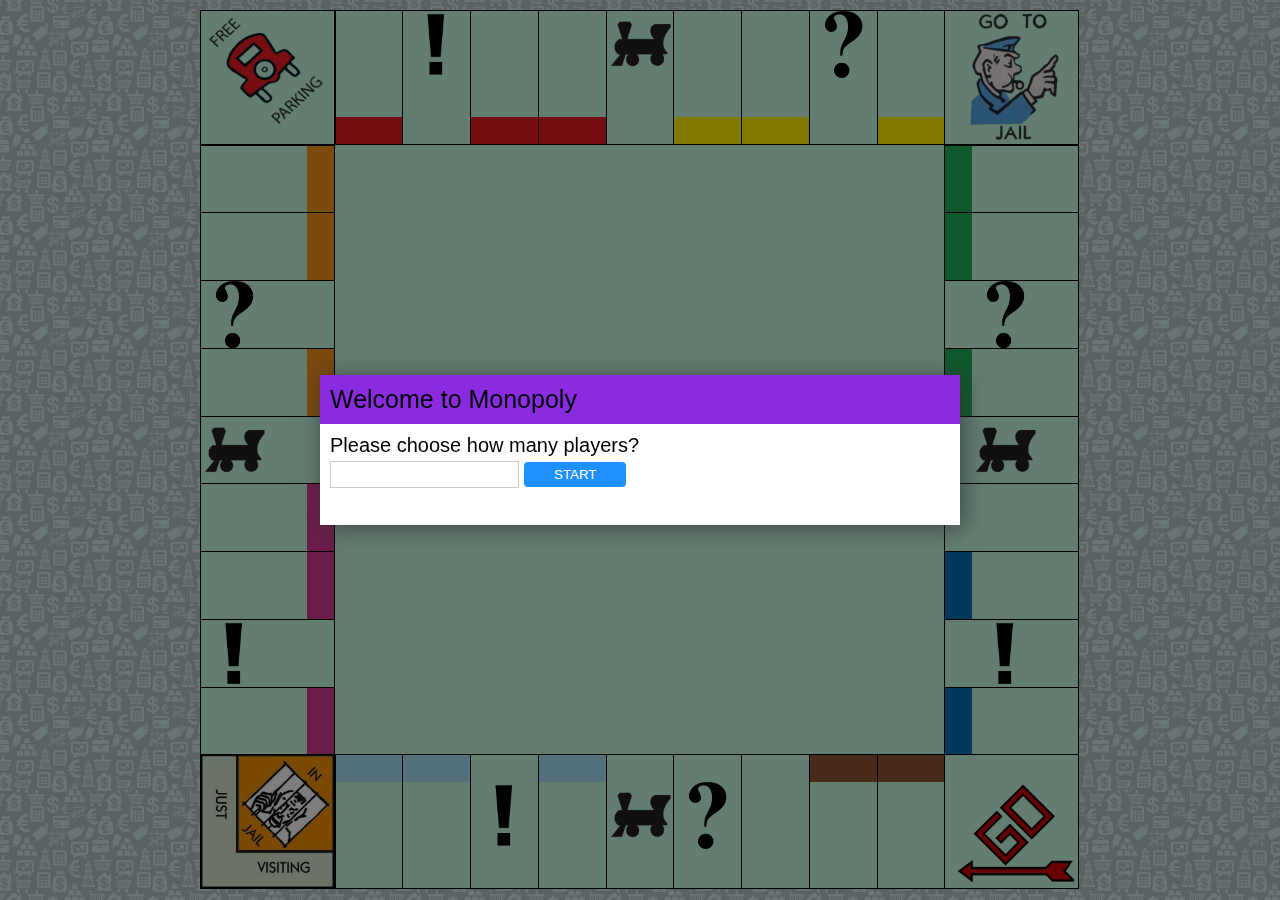
<file: Monopoly/index.html>
<!DOCTYPE html>
<html xmlns="http://www.w3.org/1999/xhtml">
	<head>
		<meta charset="UTF-8">
		<title>Monopoly</title>
		<link href='https://fonts.googleapis.com/css?family=Roboto+Mono' rel='stylesheet' type='text/css'>
		<link rel="stylesheet" href="./css/monopoly.css">
        <link rel="stylesheet" href="./css/common.css">
		<script src="https://code.jquery.com/jquery-2.1.4.min.js" type="text/javascript"></script>
		<script src="./js/monopoly.js" type="text/javascript"></script>
		
	</head>
	<body>
            <div id="scorePlayers"></div>
        <div class="board">

                <div id="cell21" class="top left corner game cell free-parking"><div class="content"></div></div>
                <div id="cell22" class="top game cell available property" data-group="group5"><div class="content"></div><div class="title"></div></div>
                <div id="cell23" class="top game cell community"><div class="content"></div><div class="title"></div></div>
                <div id="cell24" class="top game cell available property" data-group="group5"><div class="content"></div><div class="title"></div></div>
                <div id="cell25" class="top game cell available property" data-group="group5"><div class="content"></div><div class="title"></div></div>
                <div id="cell26" class="top game cell available property" data-group="rail"><div class="content"></div><div class="title"></div></div>
                <div id="cell27" class="top game cell available property" data-group="group6"><div class="content"></div><div class="title"></div></div>
                <div id="cell28" class="top game cell available property" data-group="group6"><div class="content"></div><div class="title"></div></div>
                <div id="cell29" class="top game cell chance"><div class="content"></div><div class="title"></div></div>
                <div id="cell30" class="top game cell available property" data-group="group6"><div class="content"></div><div class="title"></div></div>
                <div id="cell31" class="top right corner game cell go-to-jail"><div class="content"></div></div>
                
                <div id="cell20" class="game cell left available property" data-group="group4"><div class="content"></div><div class="title"></div></div>
                <div class="cell"></div>
                <div class="cell"></div>
                <div class="cell"></div>
                <div class="cell"></div>
                <div class="cell"></div>
                <div class="cell"></div>
                <div class="cell"></div>
                <div class="cell"></div>
                <div class="cell"></div>
                <div id="cell32" class="game cell right available property" data-group="group7"><div class="title"></div><div class="content"></div></div>
                <div id="cell19" class="game cell left available property" data-group="group4"><div class="content"></div><div class="title"></div></div>
                <div class="cell"></div>
                <div class="cell"></div>
                <div class="cell"></div>
                <div class="cell"></div>
                <div class="cell"></div>
                <div class="cell"></div>
                <div class="cell"></div>
                <div class="cell"></div>
                <div class="cell"></div>
                <div id="cell33" class="game cell right available property" data-group="group7"><div class="title"></div><div class="content"></div></div>
                <div id="cell18" class="game cell left chance"><div class="content"></div><div class="title"></div></div>
                <div class="cell"></div>
                <div class="cell"></div>
                <div class="cell"></div>
                <div class="cell"></div>
                <div class="cell"></div>
                <div class="cell"></div>
                <div class="cell"></div>
                <div class="cell"></div>
                <div class="cell"></div>
                <div id="cell34" class="game cell right chance"><div class="title"></div><div class="content"></div></div>
                <div id="cell17" class="game cell left available property" data-group="group4"><div class="content"></div><div class="title"></div></div>
                <div class="cell"></div>
                <div class="cell"></div>
                <div class="cell"></div>
                <div class="cell"></div>
                <div class="cell"></div>
                <div class="cell"></div>
                <div class="cell"></div>
                <div class="cell"></div>
                <div class="cell"></div>
                <div id="cell35" class="game cell right available property" data-group="group7"><div class="title"></div><div class="content"></div></div>
                <div id="cell16" class="game cell left available property" data-group="rail"><div class="content"></div><div class="title"></div></div>
                <div class="cell"></div>
                <div class="cell"></div>
                <div class="cell"></div>
                <div id="dice1" class="cell dice clickable shadowed">
                        <div class="dice-dot num2 num3 num4 num5 num6"></div>
                        <div class="dice-dot right num4 num5 num6"></div><br />
                        <div class="dice-dot num6"></div>
                        <div class="dice-dot num1 num5 num3"></div>
                        <div class="dice-dot num6"></div><br />
                        <div class="dice-dot num4 num5 num6"></div>
                        <div class="dice-dot num2 num3 num4 num5 num6 right"></div>
                </div>
                <div class="cell"></div>
                <div id="dice2" class="cell dice clickable shadowed">
                        <div class="dice-dot num2 num3 num4 num5 num6"></div>
                        <div class="dice-dot right num4 num5 num6"></div><br />
                        <div class="dice-dot num6"></div>
                        <div class="dice-dot num1 num5 num3"></div>
                        <div class="dice-dot num6"></div><br />
                        <div class="dice-dot num4 num5 num6"></div>
                        <div class="dice-dot num2 num3 num4 num5 num6 right"></div>
                </div>
                <div class="cell"></div>
                <div class="cell"></div>
                <div class="cell"></div>
                <div id="cell36" class="game cell right available property" data-group="rail"><div class="title"></div><div class="content"></div></div>
                <div id="cell15" class="game cell left available property"  data-group="group3"><div class="content"></div><div class="title"></div></div>
                <div class="cell"></div>
                <div class="cell"></div>
                <div class="cell"></div>
                <div class="cell"></div>
                <div class="cell"></div>
                <div class="cell"></div>
                <div class="cell"></div>
                <div class="cell"></div>
                <div class="cell"></div>
                <div id="cell37" class="game cell right"><div class="title"></div><div class="content"></div></div>
                <div id="cell14" class="game cell left available property"  data-group="group3"><div class="content"></div><div class="title"></div></div>
                <div class="cell"></div>
                <div class="cell"></div>
                <div class="cell"></div>
                <div class="cell"></div>
                <div class="cell"></div>
                <div class="cell"></div>
                <div class="cell"></div>
                <div class="cell"></div>
                <div class="cell"></div>
                <div id="cell38" class="game cell right available property" data-group="group8"><div class="title"></div><div class="content"></div></div>
                <div id="cell13" class="game cell left community"><div class="content"></div><div class="title"></div></div>
                <div class="cell"></div>
                <div class="cell"></div>
                <div class="cell"></div>
                <div class="cell"></div>
                <div class="cell"></div>
                <div class="cell"></div>
                <div class="cell"></div>
                <div class="cell"></div>
                <div class="cell"></div>
                <div id="cell39" class="game cell right community"><div class="title"></div><div class="content"></div></div>
                <div id="cell12" class="game cell left available property" data-group="group3"><div class="content"></div><div class="title"></div></div>
                <div class="cell"></div>
                <div class="cell"></div>
                <div class="cell"></div>
                <div class="cell"></div>
                <div class="cell"></div>
                <div class="cell"></div>
                <div class="cell"></div>
                <div class="cell"></div>
                <div class="cell"></div>
                <div id="cell40" class="game cell right available property" data-group="group8"><div class="title"></div><div class="content"></div></div>

                <div id="cell11" class="bottom left corner game cell in-jail"><div class="content"></div></div>
                <div id="cell10" class="bottom game cell available property" data-group="group2"><div class="title"></div><div class="content"></div></div>
                <div id="cell9" class="bottom game cell available property" data-group="group2"><div class="title"></div><div class="content"></div></div>
                <div id="cell8" class="bottom game cell community"><div class="title"></div><div class="content"></div></div>
                <div id="cell7" class="bottom game cell available property" data-group="group2"><div class="title"></div><div class="content"></div></div>
                <div id="cell6" class="bottom game cell available property" data-group="rail"><div class="title"></div><div class="content"></div></div>
                <div id="cell5" class="bottom game cell chance"><div class="title"></div><div class="content"></div></div>
                <div id="cell4" class="bottom game cell "><div class="title"></div><div class="content"></div></div>
                <div id="cell3" class="bottom game cell available property" data-group="group1"><div class="title"></div><div class="content"></div></div>
                <div id="cell2" class="bottom game cell available property" data-group="group1"><div class="title"></div><div class="content"></div></div>
                <div id="cell1" class="bottom right corner game cell go"><div class="content"></div></div>


        </section>
        <section class="hidden templates" style="display:none;" >

                
        </section>
        <div class="popup-lightbox" style="display:none;">
                <div class="middle-center shadowed popup">
                        <div id="intro" class="popup-page" style="display:none;">
                                <div class="popup-title">Welcome to Monopoly</div>
                                <div class="popup-content">Please choose how many players?<br /><input id="num-of-players" type="text"><button class="clickable">START</button><br>
                                <div class="invalid-error" >Number of players must be between 1 and 4</div></div>
                        </div>
                        <div id="buy" class="popup-page" style="display:none;">
                                <div class="popup-title">This cell is available for sale!</div>
                                <div class="popup-content">Do you want to buy it for <span class="cell-price"> </span>?<br />
                                <button id="yes" class="clickable" >YES</button>
                                <button id="no" class="clickable" >NO</button><br>
                                <div class="invalid-error" >You don't have enough money...</div></div>
                                </div>
                       
                        <div id="jail" class="popup-page" style="display:none;">
                                <div class="popup-title">Go to Jail!</div>
                                <div class="popup-content">You miss 3 turns<br />
                                         <button id="ok" class="clickable">Bummer</button>
                                </div>
                        </div>
                        <div id="pay" class="popup-page" style="display:none;">
                                <div class="popup-title">Pay up</div>
                                <div class="popup-content">This property belongs to <span id="player-placeholder"></span><br>
                                        You should pay him <span id="amount-placeholder"></span><br />
                                        <button id="ok" class="clickable">:-(</button>
                                </div>
                        </div>
                        <div id="chance" class="popup-page" style="display:none;">
                                <div class="popup-title"></div>
                                <div class="popup-content">
                                        <div id="text-placeholder"></div>
                                        <button id="ok" class="clickable">OK</button>
                                </div>
                        </div>
                        <div id="community" class="popup-page" style="display:none;">
                                <div class="popup-title"></div>
                                <div class="popup-content">
                                        <div id="text-placeholder"></div>
                                        <button id="ok" class="clickable">OK</button>
                                </div>
                        </div>
                         <div id="broke" class="popup-page" style="display:none;">
                                <div class="popup-title"></div>
                                <div class="popup-content">
                                        <div id="text-placeholder">You are broke...</div>
                                        <button id="ok" class="clickable">:-(</button>
                                </div>
                        </div>                       

                </div>
        </div>
        </div>
</html>
</file>
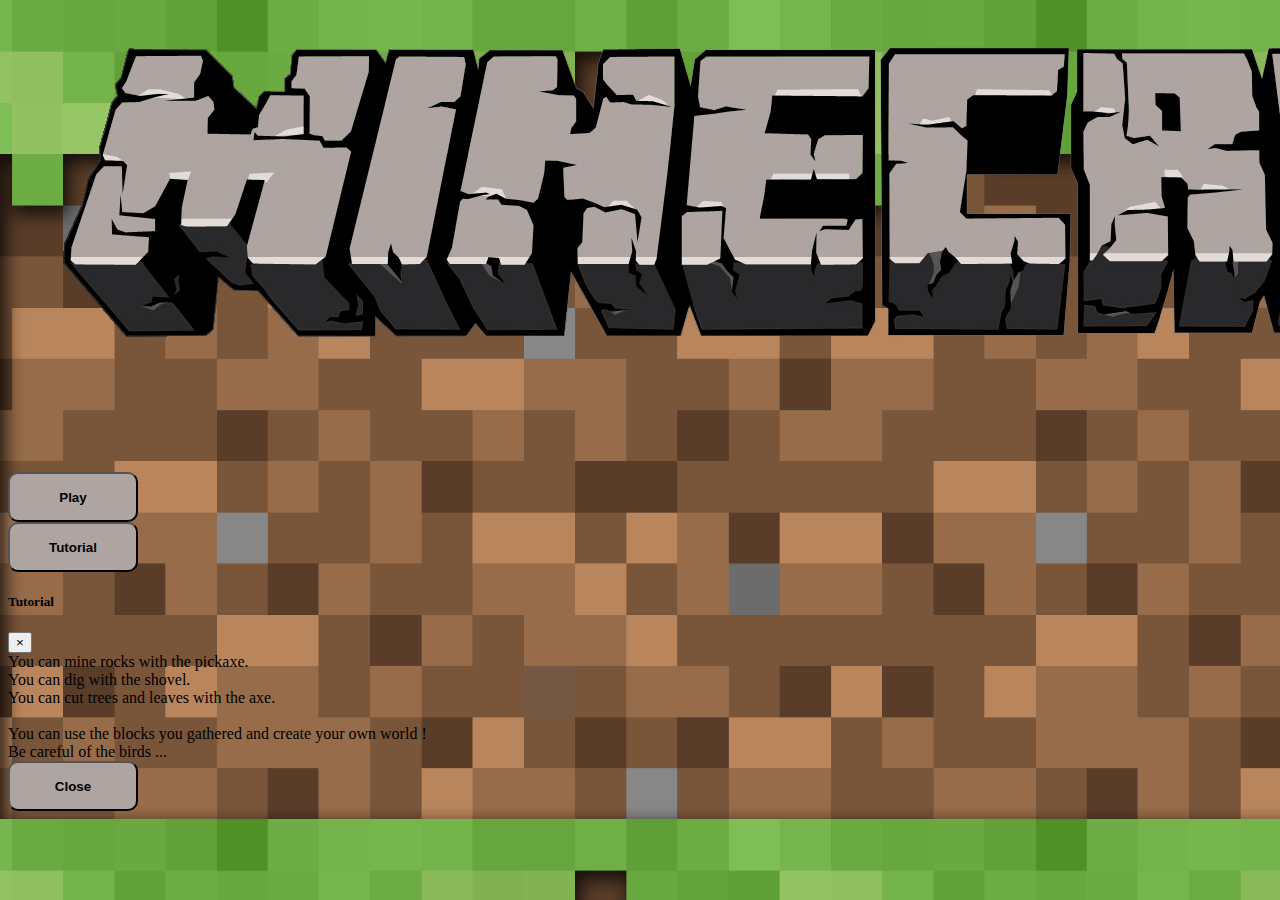
<file: MyCraft/index.html>
<!DOCTYPE html>
<html>
	<head>
		<meta charset="UTF-8">
		<meta http-equiv="X-UA-Compatible" content="IE=edge,chrome=1">
		<meta name="viewport" content="width=device-width,initial-scale=1">

		<title>MyCraft - Mickael &amp; Sarah</title>
		<meta name="author" content="Mickael Alliel & Sarah Fremond">
		<meta name="description" content="2D Minecraft">

		<link rel="shortcut icon" href="/images/favicon.png">

		<script src="https://code.jquery.com/jquery-3.2.1.slim.min.js" integrity="sha384-KJ3o2DKtIkvYIK3UENzmM7KCkRr/rE9/Qpg6aAZGJwFDMVNA/GpGFF93hXpG5KkN" crossorigin="anonymous"></script>
		<script src="https://cdnjs.cloudflare.com/ajax/libs/popper.js/1.12.3/umd/popper.min.js" integrity="sha384-vFJXuSJphROIrBnz7yo7oB41mKfc8JzQZiCq4NCceLEaO4IHwicKwpJf9c9IpFgh" crossorigin="anonymous"></script>
		<script src="https://maxcdn.bootstrapcdn.com/bootstrap/4.0.0-beta.2/js/bootstrap.min.js" integrity="sha384-alpBpkh1PFOepccYVYDB4do5UnbKysX5WZXm3XxPqe5iKTfUKjNkCk9SaVuEZflJ" crossorigin="anonymous"></script>

		<link rel="stylesheet" href="https://maxcdn.bootstrapcdn.com/bootstrap/4.0.0-beta.2/css/bootstrap.min.css" integrity="sha384-PsH8R72JQ3SOdhVi3uxftmaW6Vc51MKb0q5P2rRUpPvrszuE4W1povHYgTpBfshb" crossorigin="anonymous">

		<link rel="stylesheet" href="css/menu.css" type="text/css">
	</head>
	<body class="backImage">

		<div class="container-fluid">
			<div class="row">
				<div class="col"><img class="img-fluid" src="./images/logo.png"></div>
			</div>
			<div class="row justify-content-center">
				<div class="col-2"><a href="game.html"><button class="btn">Play</button></a></div>
				<div class="col-2"><button class="btn" data-toggle="modal" data-target="#TutorialModal">Tutorial</button></div>
			</div>
		</div>


<!-- Modal -->
<div class="modal fade" id="TutorialModal" tabindex="-1" role="dialog" aria-labelledby="exampleModalLabel" aria-hidden="true">
  <div class="modal-dialog" role="document">
    <div class="modal-content">
      <div class="modal-header">
        <h5 class="modal-title" id="exampleModalLabel">Tutorial</h5>
        <button type="button" class="close" data-dismiss="modal" aria-label="Close">
          <span aria-hidden="true">&times;</span>
        </button>
      </div>
      <div class="modal-body">
        You can mine rocks with the pickaxe.
        <br/>
        You can dig with the shovel.
        <br/>
        You can cut trees and leaves with the axe.
        <br/>
        <br/>
        You can use the blocks you gathered and create your own world !
        <br/>
        Be careful of the birds ...
      </div>
      <div class="modal-footer">
        <button type="button" class="btn btn-secondary" data-dismiss="modal">Close</button>
      </div>
    </div>
  </div>
</div>
		
	</body>
</html>
</file>
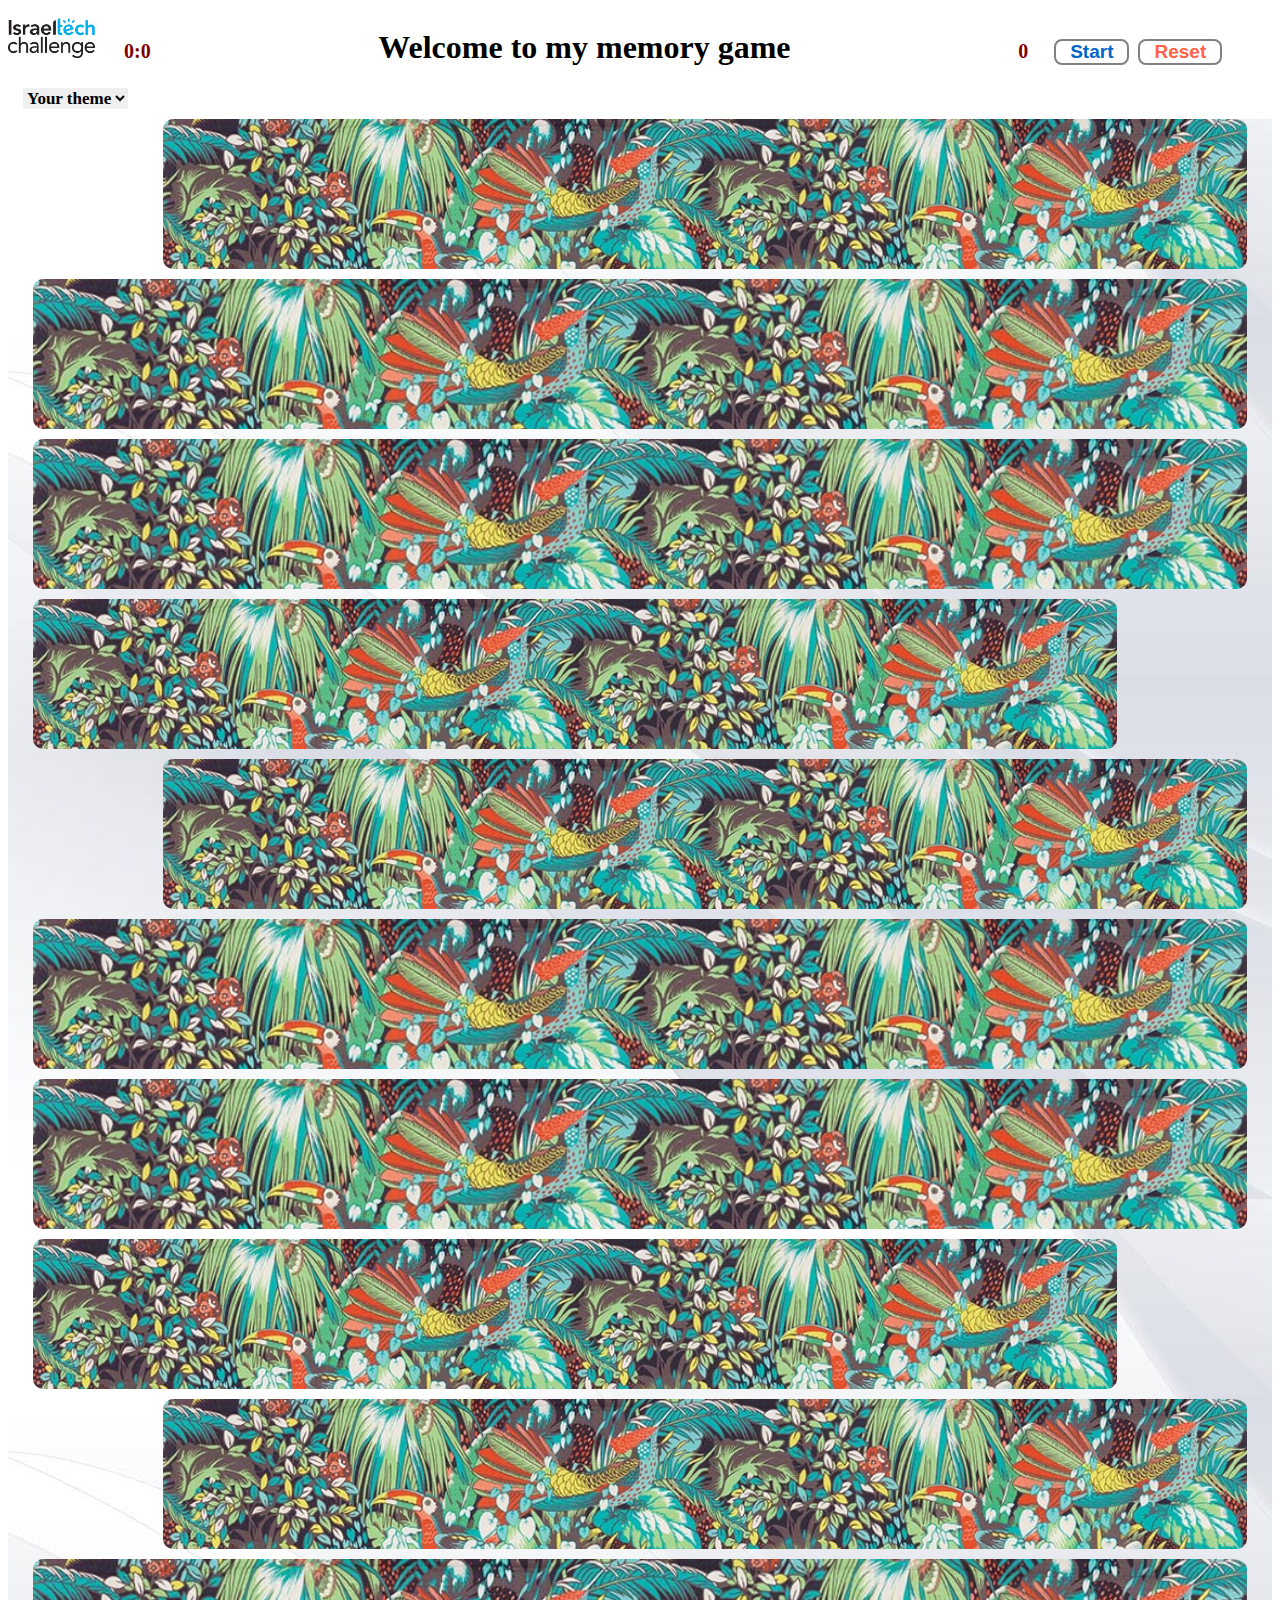
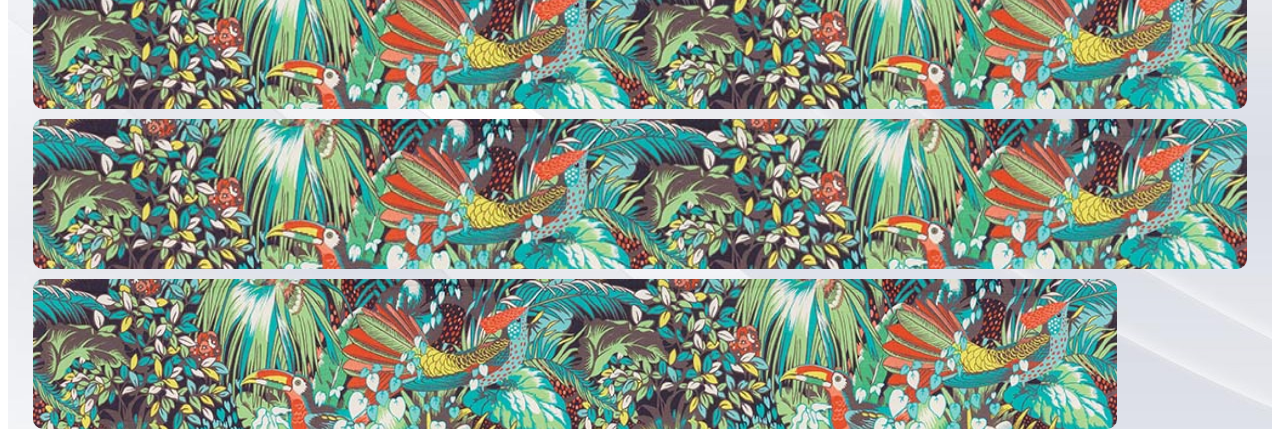
<file: MemoryGame/Memorygame.html>
<!DOCTYPE html>
<html>
<head>
	<title>Memory Game</title>
	<meta charset="utf-8">
    <meta name="viewport" content="width=device-width, initial-scale=1, shrink-to-fit=no">

   <link rel="stylesheet" href="https://maxcdn.bootstrapcdn.com/bootstrap/4.0.0-beta.2/css/bootstrap.min.css" integrity="sha384-PsH8R72JQ3SOdhVi3uxftmaW6Vc51MKb0q5P2rRUpPvrszuE4W1povHYgTpBfshb" crossorigin="anonymous">

   <script src="https://code.jquery.com/jquery-3.2.1.slim.min.js" integrity="sha384-KJ3o2DKtIkvYIK3UENzmM7KCkRr/rE9/Qpg6aAZGJwFDMVNA/GpGFF93hXpG5KkN" crossorigin="anonymous"></script>
	<script src="https://cdnjs.cloudflare.com/ajax/libs/popper.js/1.12.3/umd/popper.min.js" integrity="sha384-vFJXuSJphROIrBnz7yo7oB41mKfc8JzQZiCq4NCceLEaO4IHwicKwpJf9c9IpFgh" crossorigin="anonymous"></script>
	<script src="https://maxcdn.bootstrapcdn.com/bootstrap/4.0.0-beta.2/js/bootstrap.min.js" integrity="sha384-alpBpkh1PFOepccYVYDB4do5UnbKysX5WZXm3XxPqe5iKTfUKjNkCk9SaVuEZflJ" crossorigin="anonymous"></script>

  <!-- CSS -->
  <link rel="stylesheet" href="memorygame.css">


</head>
<body>
	<div class="container-fluid ">
		<div class="header">
			<div id="ITClogo"></div>
			<div id="thetime">0:0</div>
			<h1>Welcome to my memory game</h1>
			<div id="theguess">0</div>
			<button id="buttongo">Start</button>
			<button id="buttonreset">Reset</button>

			<div id="secondrow">
				<select id="theme">
					<option selected>Your theme</option> 
  					<option value="Animals">Animals</option> 
  					<option value="Travel">Travel</option>
  					<option value="Hollywood">Hollywood</option>
  					<option value="Bakery">Bakery</option>
				</select>
			</div>
		</div>


	<div id="containerCards">
		<div class="row">
			<div class="col leftext" id="card0"></div>
			<div class="col" id="card1"></div>
			<div class="col" id="card2"></div>
			<div class="col rightext" id="card3"></div>
		</div>
		<div class="row">
			<div class="col leftext" id="card4"></div>
			<div class="col" id="card5"></div>
			<div class="col" id="card6"></div>
			<div class="col rightext" id="card7"></div>
		</div>
		<div class="row">
			<div class="col leftext" id="card8"></div>
			<div class="col" id="card9"></div>
			<div class="col" id="card10"></div>
			<div class="col rightext" id="card11"></div>
		</div>
	</div>
</div>



<!-- The Modal -->
<div id="myModal" class="modal">

  <div class="modal-content">
  	<span class="close">&times;</span>
    <p id="textinit"></p>
    <button id="mybutton">New game</button>
  </div>

</div>


	<script src="Memorygame1.js"></script>
</body>
</html>
</file>
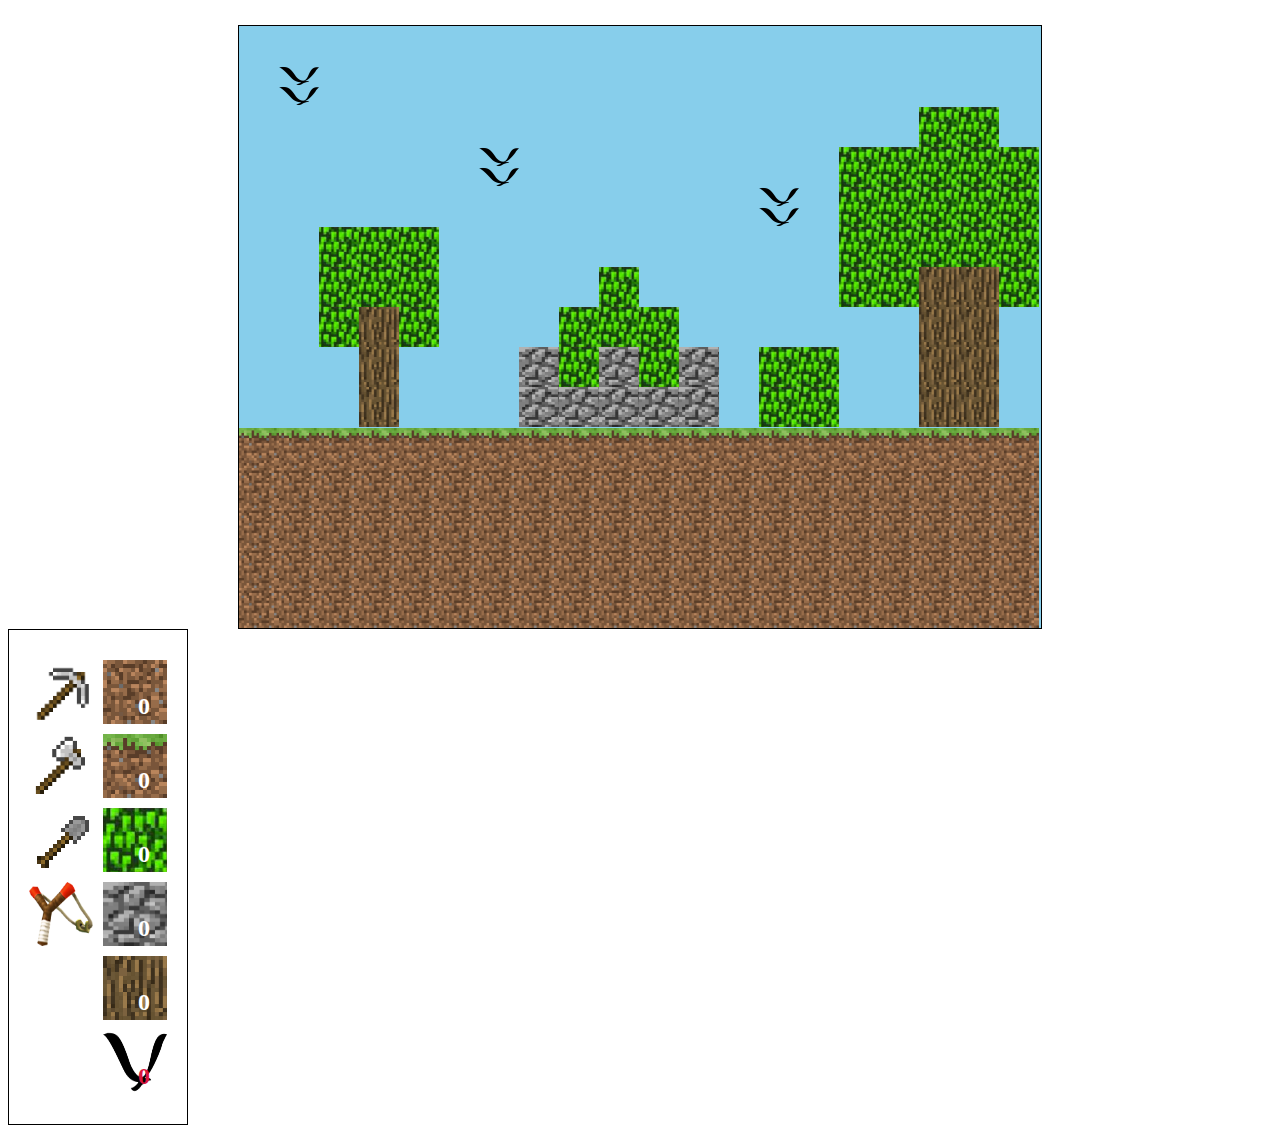
<file: MyCraft/game.html>
<!DOCTYPE html>
<html>
	<head>
		<meta charset="UTF-8">
		<meta http-equiv="X-UA-Compatible" content="IE=edge,chrome=1">
		<meta name="viewport" content="width=device-width,initial-scale=1">

		<title>MyCraft - Mickael &amp; Sarah</title>
		<meta name="author" content="Mickael Alliel & Sarah Fremond">
		<meta name="description" content="2D Minecraft">

		<link rel="shortcut icon" href="/images/favicon.png">

		<script src="https://cdnjs.cloudflare.com/ajax/libs/jquery/3.2.1/jquery.min.js"></script>
		<script src="https://cdnjs.cloudflare.com/ajax/libs/popper.js/1.12.3/umd/popper.min.js" integrity="sha384-vFJXuSJphROIrBnz7yo7oB41mKfc8JzQZiCq4NCceLEaO4IHwicKwpJf9c9IpFgh" crossorigin="anonymous"></script>
		<script src="https://maxcdn.bootstrapcdn.com/bootstrap/4.0.0-beta.2/js/bootstrap.min.js" integrity="sha384-alpBpkh1PFOepccYVYDB4do5UnbKysX5WZXm3XxPqe5iKTfUKjNkCk9SaVuEZflJ" crossorigin="anonymous"></script>

		<script src="js/globals.js"></script>
		<script src="js/Tile.js"></script>
		<script src="js/game.js"></script>

		<link rel="stylesheet" href="https://maxcdn.bootstrapcdn.com/bootstrap/4.0.0-beta.2/css/bootstrap.min.css" integrity="sha384-PsH8R72JQ3SOdhVi3uxftmaW6Vc51MKb0q5P2rRUpPvrszuE4W1povHYgTpBfshb" crossorigin="anonymous">
		<link rel="stylesheet" href="css/game.css" type="text/css">
	</head>
	<body>

		<div class="container-fluid">
			<div class="row row-margin">
				<div class="col-9 center-grid">
					<div id="grid">
					</div>
				</div>
				<div class="col-3">
					<div id="toolbar">
						<div id="tools">
							<div id="pickaxe" class="toolImage">
								<img src="images/pickaxe.png">
							</div>
							<div id="axe" class="toolImage">
								<img src="images/axe.png">
							</div>
							<div id="shovel" class="toolImage">
								<img src="images/shovel.png">
							</div>
							<div id="slingshot" class="toolImage">
								<img src="images/slingshot.png">
							</div>
						</div>
						<div id="inventory">
							<div id="dirt" class="tileImage">
								<img src="images/dirt.png">
								<span id="dirtInventory" class="inventoryText"></span>
							</div>
							<div id="grass" class="tileImage">
								<img src="images/grass.png">
								<span id="grassInventory" class="inventoryText"></span>
							</div>
							<div id="leaf" class="tileImage">
								<img src="images/leaf.jpg">
								<span id="leafInventory" class="inventoryText"></span>
							</div>
							<div id="rock" class="tileImage">
								<img src="images/rock.png">
								<span id="rockInventory" class="inventoryText"></span>
							</div>
							<div id="tree" class="tileImage">
								<img src="images/tree.png">
								<span id="treeInventory" class="inventoryText"></span>
							</div>
							<div id="bird" class="tileImage">
								<img src="images/bird.png">
								<span id="birdInventory" class="inventoryText inventoryTextBird"></span>
							</div>
						</div>
						
						<!--<div id="saveLoad">
							<button id="save" class="btn btn-secondary">Save</button>
							<button id="load" class="btn btn-secondary">Load</button>
						</div>-->
					</div>
				</div>
			</div>
		</div>
		
	</body>
</html>
</file>
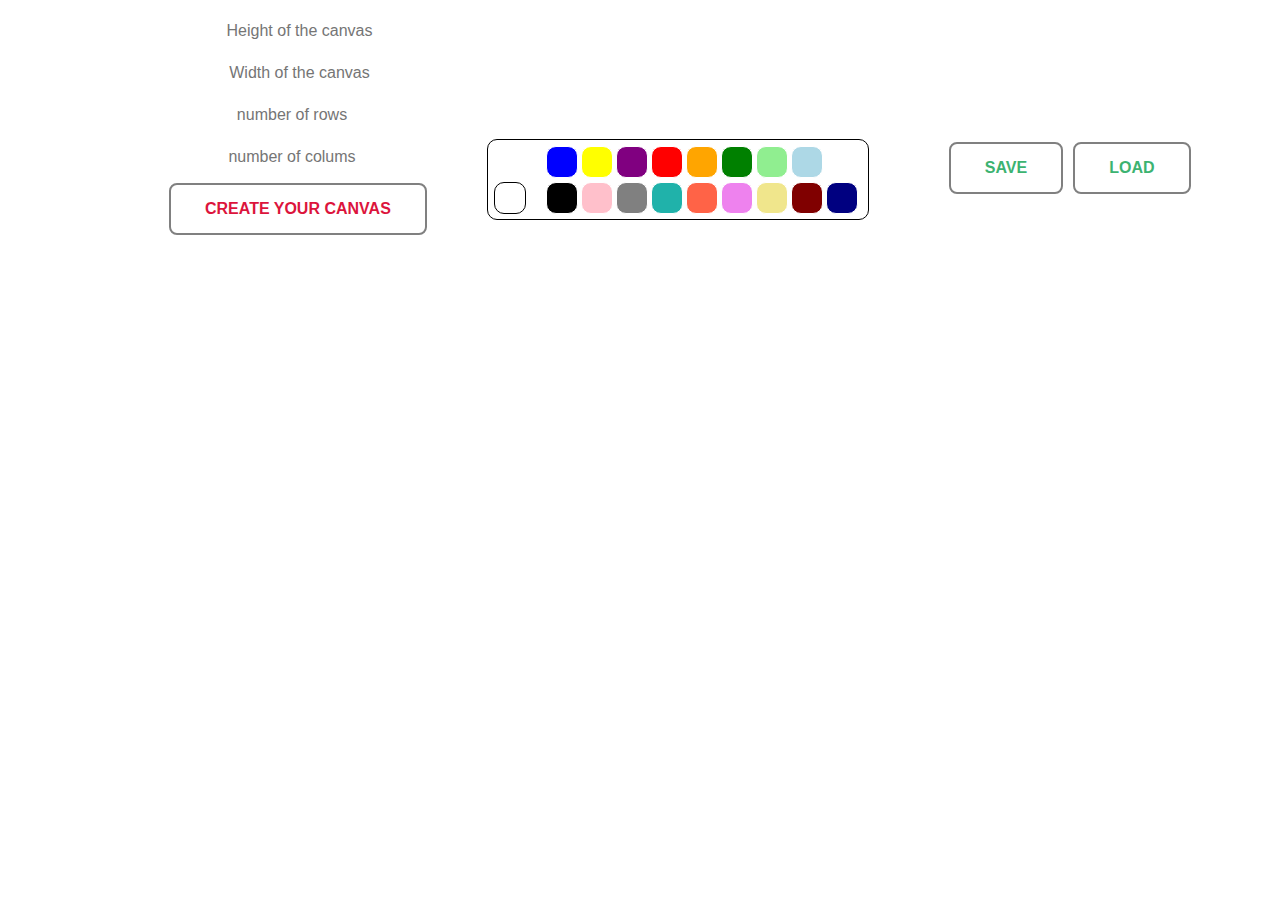
<file: Paint95/Paint95.html>
<!DOCTYPE html>
<html>
<head>
	<title>Paint 95</title>

	<link rel="stylesheet" type="text/css" href="stylePaint95.css">
</head>
<body>

	<script>

		var backcolor;

		//first div in the top
		var firstdiv = document.createElement('div');
		document.body.appendChild(firstdiv);
		firstdiv.setAttribute("id", "firstdiv");

		//div for input
		var divforinput = document.createElement('div');
		firstdiv.appendChild(divforinput);
		divforinput.setAttribute("id","divforinput");
		

		// create the input of canvas paramaters

		var input = document.createElement('input');
		divforinput.appendChild(input);
		input.setAttribute("type", "text");
		input.setAttribute("placeholder", "Height of the canvas");
		input.setAttribute("id", "UserHeight")

		var input2 = document.createElement('input');
		divforinput.appendChild(input2);
		input2.setAttribute("type", "text");
		input2.setAttribute("placeholder", "Width of the canvas");
		input2.setAttribute("id", "UserWidth");

		var input3 = document.createElement('input');
		divforinput.appendChild(input3);
		input3.setAttribute("type", "number");
		input3.setAttribute("placeholder", "number of rows");
		input3.setAttribute("id", "UserRows");

		var input4 = document.createElement('input');
		divforinput.appendChild(input4);
		input4.setAttribute("type", "number");
		input4.setAttribute("placeholder", "number of colums");
		input4.setAttribute("id", "UserCells");

		// button to create the canvas

		var btn = document.createElement("BUTTON");        
		var textin = document.createTextNode("CREATE YOUR CANVAS");
		btn.appendChild(textin);   
		divforinput.appendChild(btn);
		btn.addEventListener('click', drawTable);




		//create the color palette : -> inside the first div
		var divcolor = document.createElement('div');
		divcolor.setAttribute("class", "styledivcolor");
		firstdiv.appendChild(divcolor);

			//2 div inside divcolor
			//left one:
		var divcolorpicked = document.createElement('div');
		divcolor.appendChild(divcolorpicked);
		divcolorpicked.setAttribute("class","divcolorleft");
		divcolorpicked.style.backgroundColor="white";
		//divcolorpicked.setAttribute("id","divcolorpicked");


			//right one
		var divcolorchoose = document.createElement('div');
		divcolor.appendChild(divcolorchoose);
		divcolorchoose.setAttribute("class", "divcolorright");

			//inside the right one 
		//first line div
		var divcolorchooseUP = document.createElement('div');
		divcolorchoose.appendChild(divcolorchooseUP);

		//second line div
		var divcolorchooseBOT = document.createElement('div');
		divcolorchoose.appendChild(divcolorchooseBOT);

		// in the first line 

		//array of color 
		myArraycolor = ["blue", "yellow","purple","red","orange", "green", "lightgreen", "lightblue","white", "black", "pink", "grey", "LightSeaGreen ", "tomato", "Violet", "khaki", "maroon", "navy"];
		for (var i = 1; i < 19; i++) {

			var mycolor = document.createElement('div');
			mycolor.setAttribute("class", "col");
			mycolor.style.backgroundColor=myArraycolor[i-1];
			mycolor.addEventListener('click', pickcolor);


			if (i<10) {
				divcolorchooseUP.appendChild(mycolor);
			}
			else { //in the second line
				divcolorchooseBOT.appendChild(mycolor);
			}
		}


		//button save & load in a div

		var divSaveLoad = document.createElement('div');
		firstdiv.appendChild(divSaveLoad);
		divSaveLoad.setAttribute("id", "styledivSaveLoad");

		var savebutton = document.createElement("BUTTON");
		var textsave = document.createTextNode("SAVE");
		savebutton.appendChild(textsave);
		divSaveLoad.appendChild(savebutton);
		savebutton.setAttribute("class", "buttonSaveLoadStyle");
		savebutton.addEventListener('click', save);

		var loadbutton = document.createElement("BUTTON");
		var textload = document.createTextNode("LOAD");
		loadbutton.appendChild(textload);
		divSaveLoad.appendChild(loadbutton); 
		loadbutton.setAttribute("class", "buttonSaveLoadStyle");
		loadbutton.addEventListener('click', load);




		// function drawTable:

		var candraw=false;
 			

    		function drawTable() {

    			if(document.getElementById('div1')!=null) { //remove the existing table if we want to change
    				var olddiv = document.getElementById('div1');
    				olddiv.parentNode.removeChild(olddiv);

    			}

    			var box = document.createElement('div');
				document.body.appendChild(box);
		
				box.setAttribute("class", "classbox");
				box.setAttribute("id", "div1");

				var height=document.getElementById("UserHeight").value ;
				var width=document.getElementById("UserWidth").value;
		
				box.style.width = parseInt(width) + "px";
				box.style.height = parseInt(height) + "px";


				var totalRows = document.getElementById("UserRows").value;
				var cellsInRow = document.getElementById("UserCells").value;

				//in case user decide to have only 1 square or wrong number -> ie negative

				if ((isNaN(totalRows))||(totalRows==0)||(totalRows<0)) {
					totalRows=1;
				}

				if ((isNaN(cellsInRow))||(cellsInRow==0)||(cellsInRow<0)) {
					cellsInRow=1;
				}

				var heightcell = (parseInt(height)-(4*totalRows))/totalRows;
				var widthcell = parseInt(width)/cellsInRow;

        		var div1 = document.getElementById('div1');
 				var tbl = document.createElement("table");
 
       			for (var r = 0; r < totalRows; r++) {
            		var row = document.createElement("tr");
	     
            		for (var c = 0; c < cellsInRow; c++) {
                		var cell = document.createElement("td");
                		cell.setAttribute("class", "classtd");
                		cell.style.width = widthcell + "px";
						cell.style.height = heightcell + "px";
						cell.style.backgroundColor="white";
                		row.appendChild(cell);         
            
					tbl.appendChild(row); 
        		}
    
     			div1.appendChild(tbl); 
 
     		}

     		box.addEventListener('mousemove', function(e) {
               	changecolor(e);
                
            });

     		box.addEventListener('mousedown', function(e){
                 	candraw=true;
                	changecolor(e); 
            });

            box.addEventListener('mouseup', function(e) {
            	candraw=false;
            }); 

            }



			//function pick the color:

			function pickcolor(e) {
				var x = e.srcElement;
				backcolor = x.style.backgroundColor;
				divcolorpicked.style.backgroundColor=backcolor;
			}

			function changecolor(e) {
				if (candraw) {
				var y = e.srcElement;
				y.style.backgroundColor=backcolor;
			}

			}





			function save() {
				var savedraw = document.getElementById('div1').innerHTML;
				localStorage.setItem('lastdraw', savedraw);
			}

			function load() {
    			var loadObj = localStorage.getItem('lastdraw');
    			document.getElementById('div1').innerHTML = loadObj;
			}

		
		
	</script>


</body>
</html>
</file>
<file: Monopoly/css/monopoly.css>
body{
    background-image:url(../images/bg.jpg);
    background-size: 200px;
}

.board{
    height:500px;
    width:500px;
    font-size:0px;
    margin:auto;
    margin-top:10px;
    margin-bottom:10px;
    
}

.board .cell{
    display:inline-block;
    box-sizing: border-box;
    height: 7.7%;
    width: 7.7%;
    vertical-align: top;
    background-color: rgb(199,252,227);
}

.board .cell.selected {
    background-color:blue;
}

.board .game.cell{
    border-top: 1px solid black;
    border-left: 1px solid black;
}

.board .bottom.game.cell, .board .top.game.cell{
    border-bottom: 1px solid black;
}

.board .left.game.cell, .board .right.game.cell {
    border-right: 1px solid black;
}


.board .corner.game.cell{
    height: 15.3%;
    width: 15.3%;
    background-size: contain;
    background-repeat: no-repeat;  
}

.board .game.cell.go{
    background-image: url(../images/go.png);
}

.board .game.cell.go-to-jail{
    background-image: url(../images/gotojail.png);
}

.board .game.cell.in-jail{
    background-image: url(../images/jail.jpg);
}


.board .game.cell.free-parking{
    background-image: url(../images/parking.png);
}


.board .bottom.game.cell{
    vertical-align: bottom;
}

.board .bottom.game.cell, .board .top.game.cell{
    height:15.3%;
}

.board .game.cell:not(.top):not(.bottom){
    width:15.3%;
}

.board .cell:not(.top):not(.bottom) .title{
    display: inline-block;
}

.board  .cell:not(.top):not(.bottom) .content{
    display: inline-block;
}

.board .game.cell[data-group='group1'] .title{
    background-color:#955436;
}

.board .game.cell[data-group='group2'] .title{
    background-color:#aae0fa;
}

.board .game.cell[data-group='group3'] .title{
    background-color:#d93a96;
}

.board .game.cell[data-group='group4'] .title{
    background-color:#f7941d;
}

.board .game.cell[data-group='group5'] .title{
    background-color:#ed1b24;
}

.board .game.cell[data-group='group6'] .title{
    background-color:#fef200;
}

.board .game.cell[data-group='group7'] .title{
    background-color:#1fb25a;
}

.board .game.cell[data-group='group8'] .title{
    background-color:#0072bb;
}

.board .game.cell[data-group='rail'] .content{
    background-image:url(../images/rail.png);
    background-size: contain;
    background-repeat: no-repeat;

}

.board .game.cell.chance .content{
    background-image:url(../images/chance.png);
    background-size: contain;
    background-repeat: no-repeat;
}


.board .game.cell.community .content{
    background-image:url(../images/community.png);
    background-size: contain;
    background-repeat: no-repeat;
}


.board .game.cell .title{
    height:20%;
    width:100%;
    background-color: transparent;
}

.board .game.cell .content{
    height:80%;
    width:100%;
    
}

.board .cell:not(.top):not(.bottom) .title{
    height:100%;
    width:20%;
}

.board .cell:not(.top):not(.bottom) .content{
    height:100%;
    width:80%;
    vertical-align: top;
}

.players-placeholer{
    width: 100%;
    height: 100%;
}

.player{
    width: 20%;
    height: 25%;
    border-radius:20px;
    display:inline-block;
}

.bottom.game.cell:not(.corner) .player , .top.game.cell:not(.corner) .player{
        width: 40%;
}


.left.game.cell:not(.corner) .player , .right.game.cell:not(.corner) .player{
    height: 40%;
    width: 25%;
}

.player#player1 , .player1.cell .content , #scoreplayer1 {
    background-color: #389c36;
}

.player#player2 , .player2.cell .content , #scoreplayer2{
    background-color: #364c9c;
}

.player#player3 , .player3.cell .content , #scoreplayer3{
    background-color: #d09461;
}

.player#player4 , .player4.cell .content , #scoreplayer4{
    background-color: #d061cd;
}

.player#player5 , .player5.cell .content , #scoreplayer5{
    background-color: #6495ED;
}

.player#player6 , .player6.cell .content , #scoreplayer6{
    background-color: #FF4500;
}

.score {
    display: inline-block;
    margin-right: 5px;
}

.player.current-turn{
    background-image:url(../images/crown.png);
    background-size:contain;
    background-position:center;
}

.player.Jailed{
    background-image: url(../images/sad.jpg);
    background-size:contain;
    background-position:center;
}

.player.OwnProperty{
    background-image: url(../images/happy.png);
    background-size:contain;
    background-position:center;
}

.board .dice.cell{
    background-color:white;
}

.dice-dot{
    display: inline-block;
    width: 25%;
    height: 25%;
    margin: 4%;
    background-color: #364c9c;
    border-radius: 100px;
    opacity:0;
}

.dice-dot.right{
    margin-left:36%;
}
</file>
<file: Monopoly/css/common.css>
body{
    padding: 0px;
    margin: 0px;
}

.clickable{
	cursor:pointer;
}

.shadowed{
 -webkit-box-shadow: 3px 3px 23px 0px rgba(50, 50, 50, 0.75);
	-moz-box-shadow:    3px 3px 23px 0px rgba(50, 50, 50, 0.75);
		 box-shadow:         3px 3px 23px 0px rgba(50, 50, 50, 0.75);	
}

.middle-center{
    position: absolute;
    top: 50%;
    left: 50%;
    transform: translateX(-50%) translateY(-50%);
}


.popup-lightbox{
    position:absolute;
    top:0;
    left:0;
    bottom:0;
    right:0;
    background-color:rgba(0,0,0,0.5);
    z-index:1111;
    font-size: 25px;
    font-family: Arial;
    
}

.popup{
    background-color:white;
    width:50%;
    height:auto;
}

.popup .popup-title{
    background-color: blueviolet;
    padding: 10px;
}

.popup .popup-content{
    padding: 10px;
    font-size: 20px;
}

.popup button{
    background-color: dodgerblue;
    border: none;
    padding: 5px 30px;
    border-radius: 4px;
    margin: 5px;
    color: white;
}

.popup input{
    padding: 5px;
    border: 1px solid #CCC;
    outline: none;
}    

.invalid-error{
    color:red;
    opacity:0;
}

.loading-state{
    background-image:url(../images/hourglass.gif);
    background-position:center;
    background-repeat:no-repeat;
    background-size: 40px;
}
</file>
<file: MyCraft/css/menu.css>
.backImage {
	background-image: url("../images/bg2.jpg");
	background-size: cover;
}


.justify-content-center {
	margin-top: 110px; 
}


.btn {
	height: 50px;
	width: 130px;
	text-decoration: none;
	background-color: #aea4a2;
	border-radius: 10px;
	font-weight: bold;
}

.btn:hover {
	box-shadow: 0 0 0 0.2rem rgba(134,142,150,0.5);
	background-color: #8b8381;
	color:white;
}
</file>
<file: MemoryGame/memorygame.css>
#containerCards {
	background-image: url('./images/bg.jpg');
}


.row{
	margin: 0px 15px;
}
h1{
	display: inline-block;
    width: 68%;
    text-align: center;
}

#ITClogo {
	background-image: url(./images/logo.png);
    background-size: contain;
    background-repeat: no-repeat;
    height: 40px;
    width: 90px;
    display: inline-block;
    margin-top: 8px;
}

button {
	text-decoration: none;
	padding: 0px 14px;
	border: 2px solid grey;
	border-radius: 8px;
	color: #0066cc;
	font-weight: bold;
	margin-bottom: 10px;
	margin-right: 5px;
	background-color: rgba(0,0,0,0);
}

#buttonreset{
	border: 2px solid grey;
	color: tomato;
	font-size: 19px;
}
#buttonreset:hover {
	border:none;
	font-size: 21px;
	color: #DC143C;
}

#buttongo {

	border: 2px solid grey;
	color: #0066cc;
	font-size: 19px;

}

#buttongo:hover {
	color:#009999;
	border:none;
	font-size: 22px;

}

#thetime{
	font-size: 20px;
	color:#800000;
	font-weight: bold;
	margin-left: 22px;
	display: inline-block;
}

#theguess{

	font-size: 20px;
	color:#800000;
	font-weight: bold;
	margin-right: 22px;
    margin-top: 11px;
    display: inline-block;
}

#secondrow{
	margin: 0px;
    margin-left: 15px;
}

#theme{
    border: none;
    font-size: 17px;
    font-weight: bold;
    font-family: 'Bookman Old Style', serif;
}

.col{
	background-image: url('./images/back2.jpg');
	background-size: cover;
	border-radius: 10px;
	height: 150px;
	margin: 10px;
	box-shadow: white;
	transition-property: all;
	transition-duration: 0.3s;
    transition-timing-function: ease;
}

.rightext {
	margin-right: 140px;
}
.leftext {
	margin-left: 140px;
}


.col:hover{
	box-shadow: 4px 7px rgba(31, 100, 147, 0.6);;
	height: 135px;
}

/*responsivness*/

@media screen and (max-width: 840px) {
  .rightext {
    margin-right: 0px;
  }
  .leftext{
  	margin-left: 0px;
  }
}

@media screen and (max-width: 600px) {
 .col{
 	height: 65px;
 }

  .col:hover{
	box-shadow: 4px 7px rgba(31, 100, 147, 0.6);;
	height: 55px;
}

 h1{
 	font-size: 18px;
 	display: block;
 	width: 100%;
 	margin:10px;
 }

#theguess{
	display: block;
	width: 100%;
	text-align: center;
	margin:0px;
	font-size: 17px;
}

 #theme {
 	font-size: 14px;
 }

 #buttonreset, #buttongo {
 	font-size: 14px;
 }

 #buttonreset:hover, #buttongo:hover {
 	font-size: 16px;
 }

 #secondrow {
 	display: inline-block;
 }

 #thetime {
 	display: inline-block;
 	font-size: 17px;
 	width: 100%;
	text-align: center;
	margin:0px;
 }


}


/* The Modal (background) */
.modal {
    display: none; /* Hidden by default */
    position: fixed; /* Stay in place */
    z-index: 1; /* Sit on top */
    left: 0;
    top: 0;
    width: 100%; /* Full width */
    height: 100%; /* Full height */
    overflow: auto; /* Enable scroll if needed */
    background-color: rgb(0,0,0); /* Fallback color */
    background-color: rgba(0,0,0,0.4); /* Black w/ opacity */
}

/* Modal Content/Box */
.modal-content {
    background-color: #fefefe;
    margin: 15% auto; /* 15% from the top and centered */
    padding: 20px;
    border: 1px solid #888;
    width: 55%; /* Could be more or less, depending on screen size */
}

#textinit{
	text-align: center;
}

/* The Close Button */
.close {
    color: #aaa;
    float: right;
    font-size: 28px;
    font-weight: bold;
}

#mybutton {
	border:none;

}

#mybutton:hover, #mybutton:focus{
	color: black;
}

.close:hover, .close:focus {
    color: black;
    text-decoration: none;
    cursor: pointer;
}
</file>
<file: MyCraft/css/game.css>
#grid, #toolbar {
	border: 1px solid black;
}

#toolbar {
	display: inline-flex;
	padding: 20px;
}

.tileImage, .toolImage, .tileImage img, .toolImage img  {
	width: 64px;
	height: 64px;

}

.tileImage, .toolImage {
	margin-top: 10px;
	margin-bottom: 10px;
}

#tools {
	margin-right: 10px;
}

.selected {
	box-shadow: 0px 0px 5px 5px black;
}

#grid {
	display: flex;
	flex-wrap: wrap;

	width: 802px;
	height: 602px;

	background-color: skyblue;
}

.gridTile {
	width: 40px;
	height: 40px;

	background-size: contain;
}

.row-margin {
	margin-top: 2%;
}

.center-grid {
	display: flex;
	justify-content: center;
}

.inventoryText {
	font-size: 1.5em;
	color: white;
	font-weight: 900;

	position: relative;
	bottom: 35px;
	left: 35px;
}

.inventoryTextBird {
	color: crimson;
}
</file>
<file: Paint95/stylePaint95.css>
body{
	margin:0px;
}
.classbox {
	margin-bottom: 10px;
	margin-left: auto;
  margin-right: auto;
}

.classtd {
	border: 1px solid lightgrey;
}
table {
	border-spacing: 0px;
} 

button {
	text-decoration: none;
	padding: 15px 34px;
	border: 2px solid grey;
	border-radius: 8px;
	color: #DC143C;
	font-weight: bold;
	margin-left:-6px; 
	margin-bottom: 10px;
	font-size: 16px;
	background-color: rgba(255,255,255,0.5);
}

#buttonclear{
	display: block;
    margin-left: 79px;
    font-size: 15px;
    border: none;
    background-color: rgba(255,255,255,0);
    padding: 0px;
    color: blue;
}

button:hover{
	color:#C71585;

}

#buttonclear:hover{
	color:#C71585;
}

input {
	border:none;
	display: block;
	width: 245px;
	height: 30px;
	color: blue;
	text-align: center;
	margin-bottom: 10px;
	font-size: 16px;
	background-color: rgba(255,255,255,0.5);
	
}

.styledivcolor{
	border: 1px solid black; 
	height: 67px; 
	width: 368px; 
	padding: 6px;
	background-color: rgba(255,255,255,0.5);
	border-radius: 10px;
	margin-bottom: 10px;
	display: inline-block;
	margin: 60px;
}


.divcolorleft {
	display: inline-block; 
	border: 1px solid black; 
	height: 30px; 
	width: 30px; 
	margin-right: 20px;
	border-radius: 10px;
}

.divcolorright {
	display: inline-block;
}

.col {
	display: inline-block;
	border: 1px solid white;
	height: 30px;
	width: 30px;
	border-radius: 10px;
	margin-right: 3px;
}
#firstdiv {
	background-image: url('https://i.ytimg.com/vi/MgJmR02ti4c/maxresdefault.jpg');
	background-size: cover;
	margin-bottom: 10px;
}

#divforinput{
	display: inline-block;
	margin-left: 175px;
	margin-top: 15px;
}

#styledivSaveLoad{
	height: 100%;
	display: inline-block;
	padding: 10px;
	overflow: auto;
}

.buttonSaveLoadStyle {
	margin-left: 10px;
	color: #3CB371;
}

.buttonSaveLoadStyle:hover{
	color:#FFD700;
	text-shadow: 1px 1px grey;
}
</file>
